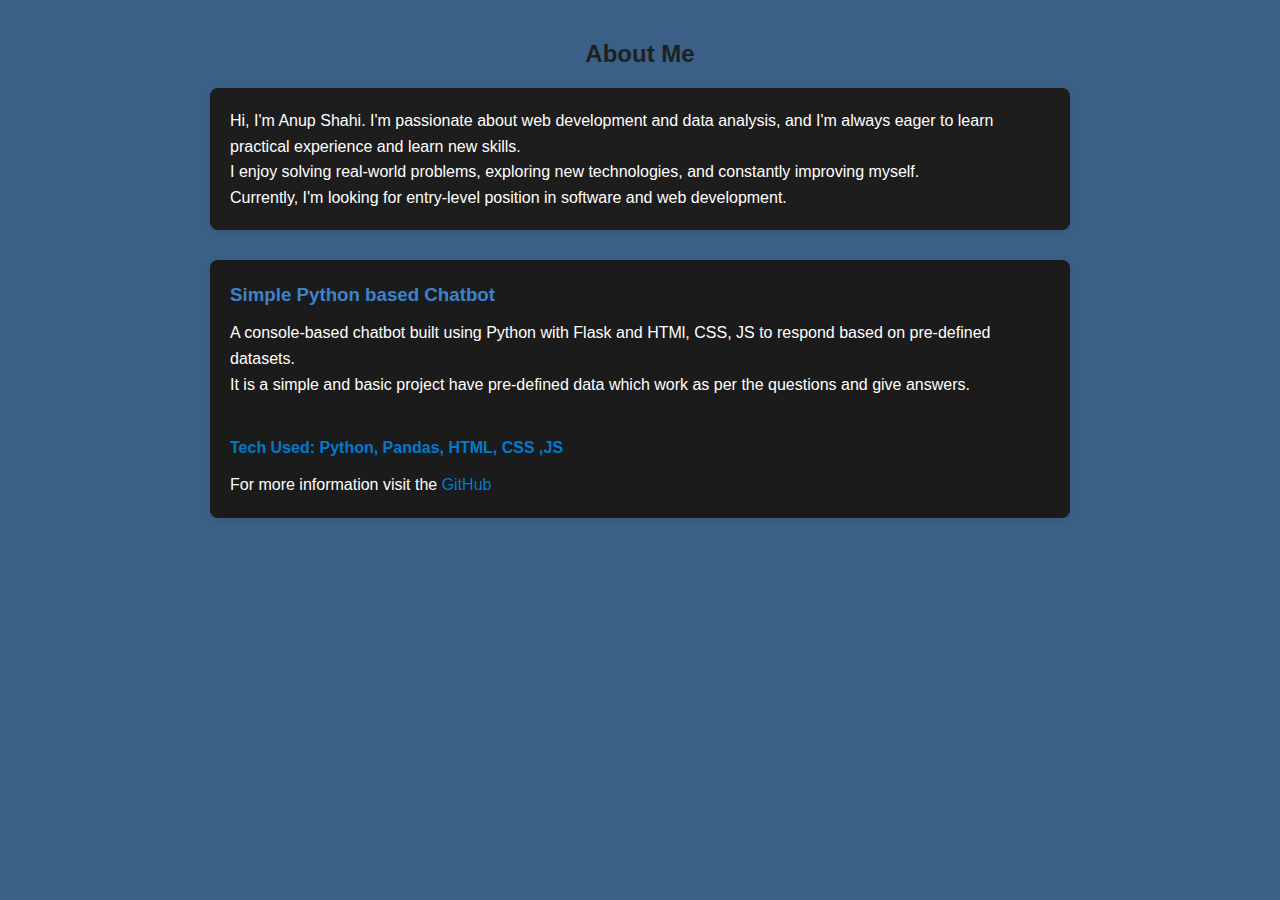
<file: templates/about-us.html>
<!DOCTYPE html>
<html lang="en">

<head>
    <meta charset="UTF-8">
    <meta name="viewport" content="width=device-width, initial-scale=1.0">
    <title>About us</title>
    <link rel="stylesheet" href="/static/about.css">
</head>

<body>
    <h2>About Me</h2>
    <div class="about-container">
        <p>
            Hi, I'm Anup Shahi.
            I'm passionate about web development and data analysis, and I'm always eager to learn practical experience
            and learn new skills.<br>
            I enjoy solving real-world problems, exploring new technologies, and constantly improving myself.<br>
            Currently, I'm looking for entry-level position in software and web development.
        </p>
    </div>

    <div class="project-details">
        <h3>Simple Python based Chatbot</h3>
        <p>A console-based chatbot built using Python with Flask and HTMl, CSS, JS to respond based on pre-defined
            datasets.<br>
            It is a simple and basic project have pre-defined data which work as per the questions and give answers.</p>
        <br>
        <div class="tech">Tech Used: Python, Pandas, HTML, CSS ,JS</div>
        <p>For more information visit the <a href="https://github.com/AnupShahi07" target="_blank">GitHub</a></p>
    </div>

</body>

</html>
</file>
<file: static/about.css>
/* Reset */
* {
    margin: 0;
    padding: 0;
    box-sizing: border-box;
}

/* Page layout */
body {
    font-family: Arial, Helvetica, sans-serif;
    background: #3a6087;
    color: #ffffff;
    padding: 40px 20px;
    max-width: 900px;
    margin: auto;
}

/* Headings */
h2 {
    text-align: center;
    margin-bottom: 20px;
    color: #1f2021;
}

h3 {
    margin-bottom: 10px;
    color: #3b83cb;
}

/* About section */
.about-container {
    background: #1e1d1d;
    padding: 20px;
    border-radius: 8px;
    line-height: 1.6;
    margin-bottom: 30px;
    box-shadow: 0 2px 6px rgba(0, 0, 0, 0.08);
}

/* Project section */
.project-details {
    background: #1c1b1b;
    padding: 20px;
    border-radius: 8px;
    line-height: 1.6;
    box-shadow: 0 2px 6px rgba(0, 0, 0, 0.08);
}

/* Tech stack badge */
.tech {
    margin: 12px 0;
    font-weight: bold;
    color: #007acc;
}

/* Links */
a {
    color: #007acc;
    text-decoration: none;
    font-weight: 500;
}

a:hover {
    text-decoration: underline;
}

/* Mobile responsive */
@media (max-width: 600px) {
    body {
        padding: 20px 15px;
    }
}
</file>
